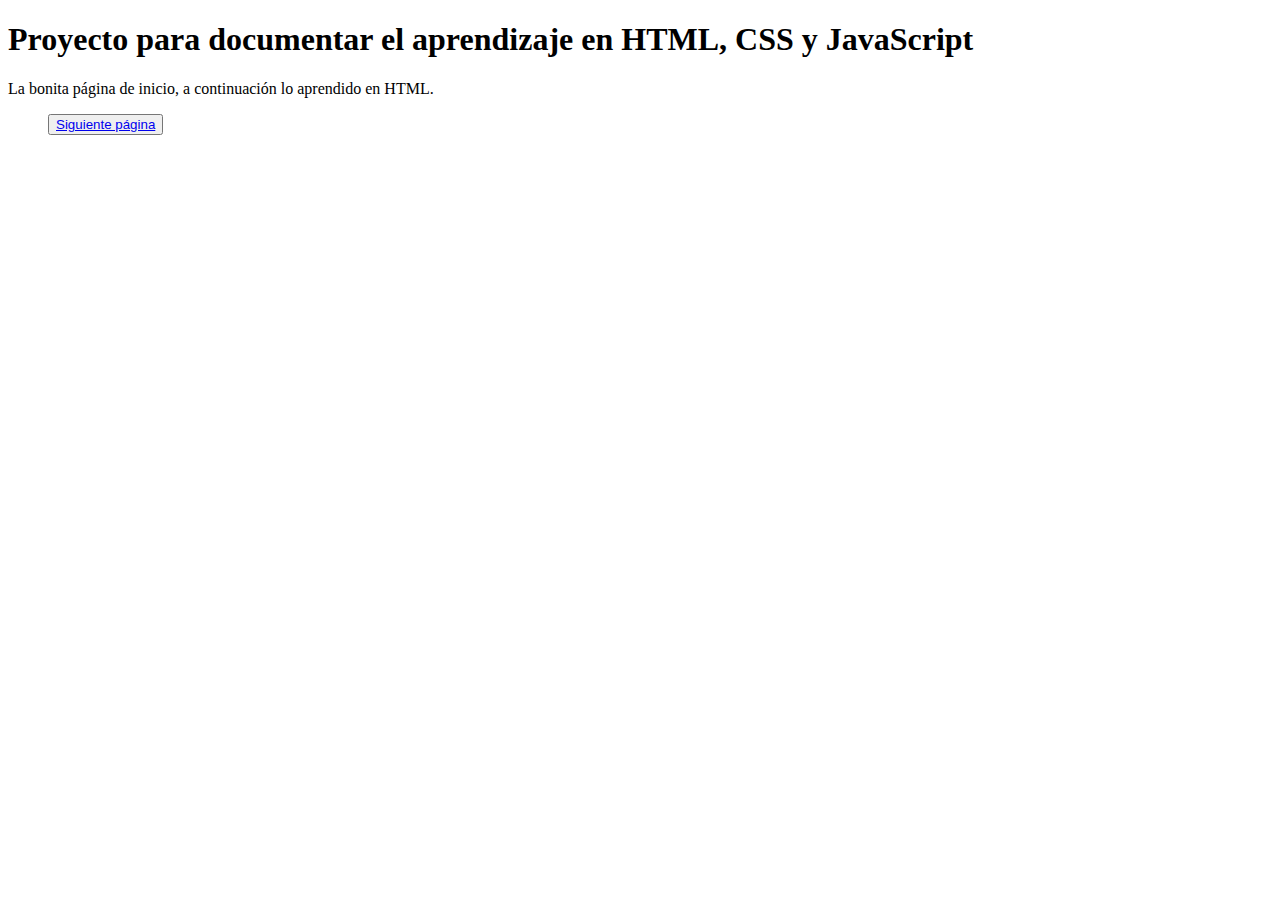
<file: index.html>
<!DOCTYPE html>
<html>
<head>
	<title>Proyect</title>
</head>
<h1>Proyecto para documentar el aprendizaje en HTML, CSS y JavaScript</h1>
<body>

<span>La bonita página de inicio, a continuación lo aprendido en HTML.</span>

<dir><button><a href="./Examples/example1.html" title="nuevito"><span>Siguiente página</span></button></dir>

</body>
</html>
</file>
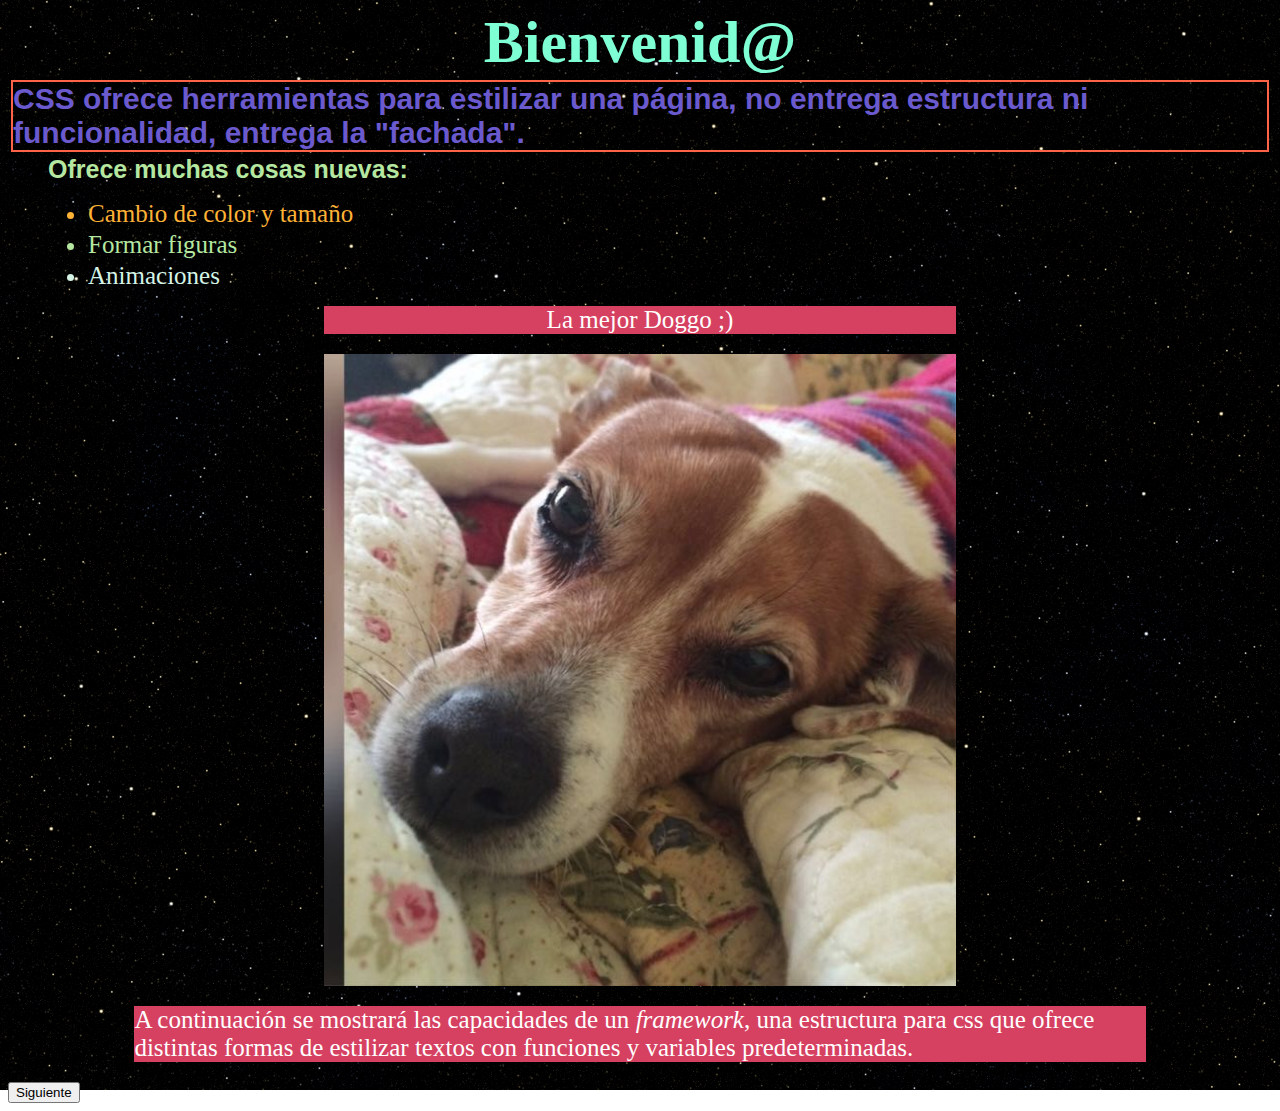
<file: page/new_page.html>
<!DOCTYPE html>
<html>
<head>
	<meta charset="utf-8">
	<title>CSS</title>
</head>
<link rel="stylesheet" type="text/css" href="new_page.css">
<body>
	<h1>Bienvenid@</h1>
	<h2>CSS ofrece herramientas para estilizar una página, no entrega estructura ni funcionalidad, entrega la "fachada".</h2>
	<h3>Ofrece muchas cosas nuevas:</h3>
	<ul>
		<li>Cambio de color y tamaño</li>
		<li>Formar figuras</li>
		<li>Animaciones</li>
	</ul>


	<div id="cocadesc"><div id="desc">La mejor Doggo ;)</div></div>
	<div><img src="../coca.jpg"></div>

	<div id="another_page">A continuación se mostrará las capacidades de un <i>framework</i>, una estructura para css que ofrece distintas formas de estilizar textos con funciones y variables predeterminadas.</div>
	<button><span>Siguiente</span></button>

</body>
</html>
</file>
<file: page/new_page.css>
html { 
  background: url(../background2.png) no-repeat center center fixed; 
  -webkit-background-size: cover;
  -moz-background-size: cover;
  -o-background-size: cover;
  background-size: cover;
}

h1 {
	font-family: "Times New Roman", Times, serif;
	font-size: 60px;
	color: aquamarine;
	text-align: center;

	margin-top: 3px;
	margin-bottom: 3px;
} 

h2 {
	font-family: Arial, Helvetica, sans-serif;
	font-size: 30px;
	color: slateblue;

	border: 2px solid tomato;


	margin: 3px;
} 

h3 {
	font-family: Arial, Helvetica, sans-serif;
	font-size: 25px;
	color: #b5e7a0;
	margin: 3px;
	margin-left: 40px;
} 

ul li{
	font-family: "Times New Roman", Times, serif;
	font-size: 25px;
	color: #feb236;
	margin: 3px;
	margin-left: 40px;
} 

ul li:nth-child(2){
	color: #b5e7a0
} 

ul li:nth-child(3){
	color: #d5f4e6
}

#cocadesc {
	display: block;
	background-color: #d64161;
	margin: auto;
	margin-bottom: 20px;
    width: 50%;

}

#desc{
	font-family: "Times New Roman", Times, serif;
	font-size: 25px;
	color: white;
	text-align: center;
}


img {
	display: block;
    margin-left: auto;
    margin-right: auto;
    width: 50%;
}

#another_page {
	background-color: #d64161;
	font-family: "Times New Roman", Times, serif;
	font-size: 25px;
	width: 80%;
	margin: auto;
	margin-top: 20px;
	margin-bottom: 20px;
	color: white;
}
</file>
